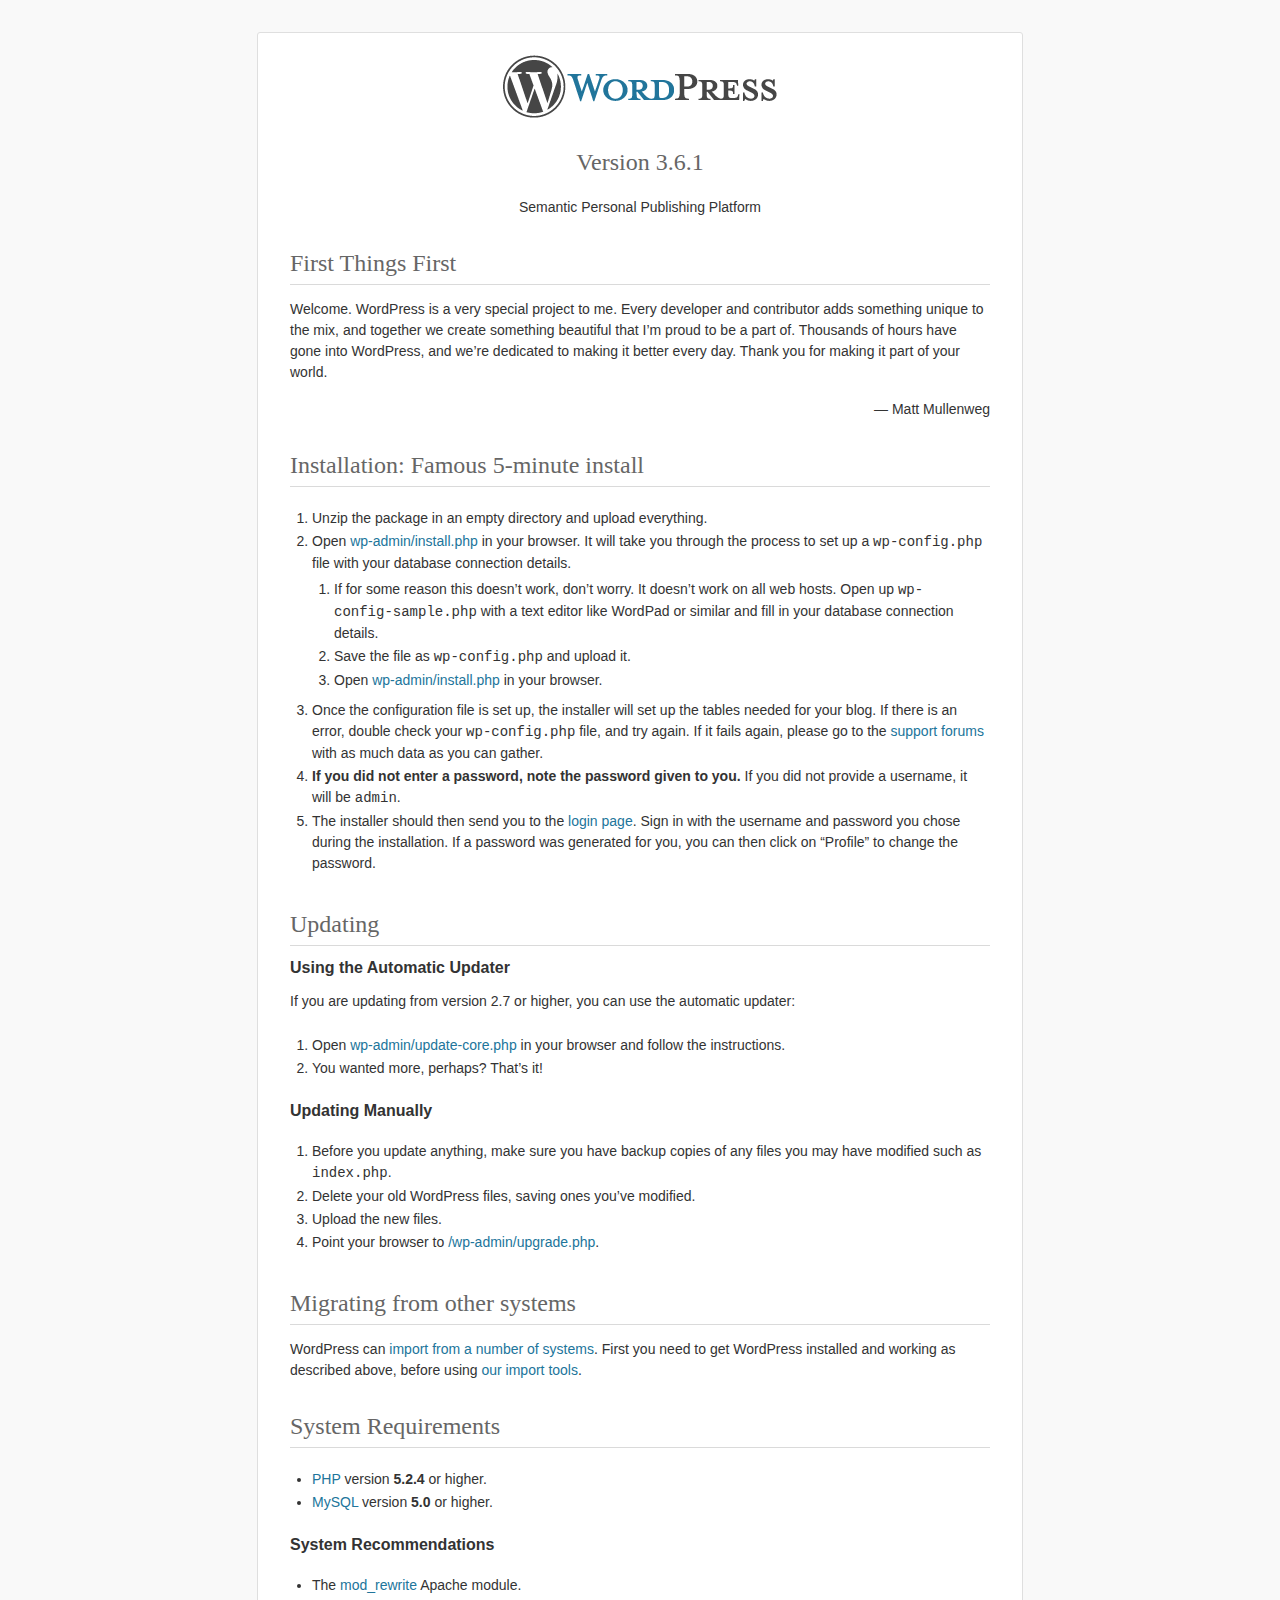
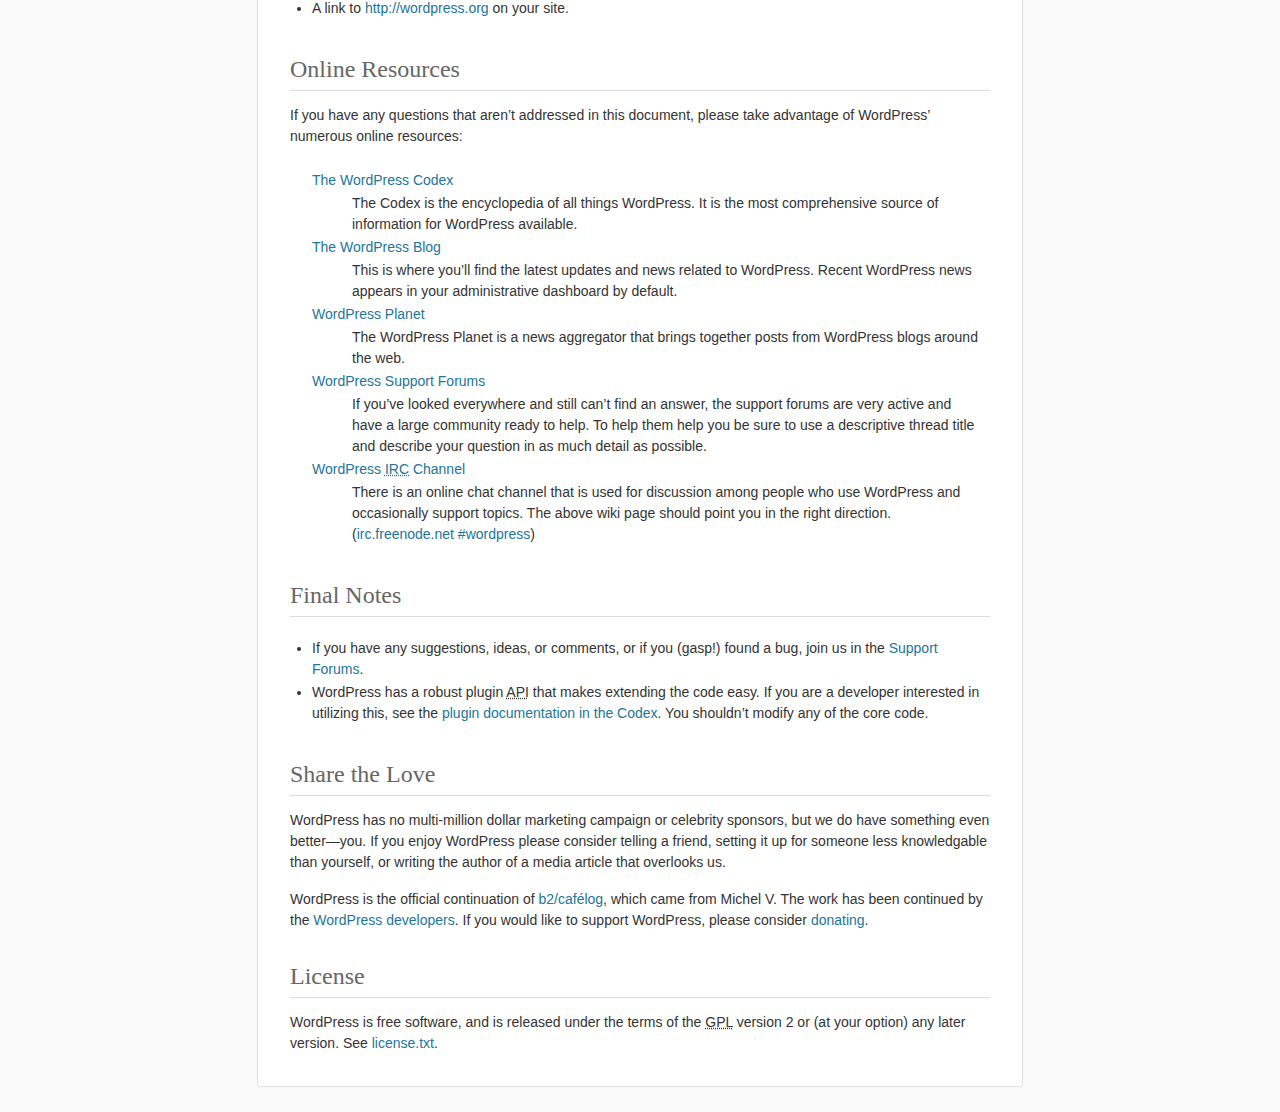
<file: readme.html>
<!DOCTYPE html>
<html>
<head>
	<meta http-equiv="Content-Type" content="text/html; charset=utf-8" />
	<title>WordPress &#8250; ReadMe</title>
	<link rel="stylesheet" href="wp-admin/css/install.css?ver=20100228" type="text/css" />
</head>
<body>
<h1 id="logo">
	<a href="http://wordpress.org/"><img alt="WordPress" src="wp-admin/images/wordpress-logo.png" /></a>
	<br /> Version 3.6.1
</h1>
<p style="text-align: center">Semantic Personal Publishing Platform</p>

<h1>First Things First</h1>
<p>Welcome. WordPress is a very special project to me. Every developer and contributor adds something unique to the mix, and together we create something beautiful that I&#8217;m proud to be a part of. Thousands of hours have gone into WordPress, and we&#8217;re dedicated to making it better every day. Thank you for making it part of your world.</p>
<p style="text-align: right">&#8212; Matt Mullenweg</p>

<h1>Installation: Famous 5-minute install</h1>
<ol>
	<li>Unzip the package in an empty directory and upload everything.</li>
	<li>Open <span class="file"><a href="wp-admin/install.php">wp-admin/install.php</a></span> in your browser. It will take you through the process to set up a <code>wp-config.php</code> file with your database connection details.
		<ol>
			<li>If for some reason this doesn&#8217;t work, don&#8217;t worry. It doesn&#8217;t work on all web hosts. Open up <code>wp-config-sample.php</code> with a text editor like WordPad or similar and fill in your database connection details.</li>
			<li>Save the file as <code>wp-config.php</code> and upload it.</li>
			<li>Open <span class="file"><a href="wp-admin/install.php">wp-admin/install.php</a></span> in your browser.</li>
		</ol>
	</li>
	<li>Once the configuration file is set up, the installer will set up the tables needed for your blog. If there is an error, double check your <code>wp-config.php</code> file, and try again. If it fails again, please go to the <a href="http://wordpress.org/support/" title="WordPress support">support forums</a> with as much data as you can gather.</li>
	<li><strong>If you did not enter a password, note the password given to you.</strong> If you did not provide a username, it will be <code>admin</code>.</li>
	<li>The installer should then send you to the <a href="wp-login.php">login page</a>. Sign in with the username and password you chose during the installation. If a password was generated for you, you can then click on &#8220;Profile&#8221; to change the password.</li>
</ol>

<h1>Updating</h1>
<h2>Using the Automatic Updater</h2>
<p>If you are updating from version 2.7 or higher, you can use the automatic updater:</p>
<ol>
	<li>Open <span class="file"><a href="wp-admin/update-core.php">wp-admin/update-core.php</a></span> in your browser and follow the instructions.</li>
	<li>You wanted more, perhaps? That&#8217;s it!</li>
</ol>

<h2>Updating Manually</h2>
<ol>
	<li>Before you update anything, make sure you have backup copies of any files you may have modified such as <code>index.php</code>.</li>
	<li>Delete your old WordPress files, saving ones you&#8217;ve modified.</li>
	<li>Upload the new files.</li>
	<li>Point your browser to <span class="file"><a href="wp-admin/upgrade.php">/wp-admin/upgrade.php</a>.</span></li>
</ol>

<h1>Migrating from other systems</h1>
<p>WordPress can <a href="http://codex.wordpress.org/Importing_Content">import from a number of systems</a>. First you need to get WordPress installed and working as described above, before using <a href="wp-admin/import.php" title="Import to WordPress">our import tools</a>.</p>

<h1>System Requirements</h1>
<ul>
	<li><a href="http://php.net/">PHP</a> version <strong>5.2.4</strong> or higher.</li>
	<li><a href="http://www.mysql.com/">MySQL</a> version <strong>5.0</strong> or higher.</li>
</ul>

<h2>System Recommendations</h2>
<ul>
	<li>The <a href="http://httpd.apache.org/docs/2.2/mod/mod_rewrite.html">mod_rewrite</a> Apache module.</li>
	<li>A link to <a href="http://wordpress.org/">http://wordpress.org</a> on your site.</li>
</ul>

<h1>Online Resources</h1>
<p>If you have any questions that aren&#8217;t addressed in this document, please take advantage of WordPress&#8217; numerous online resources:</p>
<dl>
	<dt><a href="http://codex.wordpress.org/">The WordPress Codex</a></dt>
		<dd>The Codex is the encyclopedia of all things WordPress. It is the most comprehensive source of information for WordPress available.</dd>
	<dt><a href="http://wordpress.org/news/">The WordPress Blog</a></dt>
		<dd>This is where you&#8217;ll find the latest updates and news related to WordPress. Recent WordPress news appears in your administrative dashboard by default.</dd>
	<dt><a href="http://planet.wordpress.org/">WordPress Planet</a></dt>
		<dd>The WordPress Planet is a news aggregator that brings together posts from WordPress blogs around the web.</dd>
	<dt><a href="http://wordpress.org/support/">WordPress Support Forums</a></dt>
		<dd>If you&#8217;ve looked everywhere and still can&#8217;t find an answer, the support forums are very active and have a large community ready to help. To help them help you be sure to use a descriptive thread title and describe your question in as much detail as possible.</dd>
	<dt><a href="http://codex.wordpress.org/IRC">WordPress <abbr title="Internet Relay Chat">IRC</abbr> Channel</a></dt>
		<dd>There is an online chat channel that is used for discussion among people who use WordPress and occasionally support topics. The above wiki page should point you in the right direction. (<a href="irc://irc.freenode.net/wordpress">irc.freenode.net #wordpress</a>)</dd>
</dl>

<h1>Final Notes</h1>
<ul>
	<li>If you have any suggestions, ideas, or comments, or if you (gasp!) found a bug, join us in the <a href="http://wordpress.org/support/">Support Forums</a>.</li>
	<li>WordPress has a robust plugin <abbr title="application programming interface">API</abbr> that makes extending the code easy. If you are a developer interested in utilizing this, see the <a href="http://codex.wordpress.org/Plugin_API" title="WordPress plugin API">plugin documentation in the Codex</a>. You shouldn&#8217;t modify any of the core code.</li>
</ul>

<h1>Share the Love</h1>
<p>WordPress has no multi-million dollar marketing campaign or celebrity sponsors, but we do have something even better&#8212;you. If you enjoy WordPress please consider telling a friend, setting it up for someone less knowledgable than yourself, or writing the author of a media article that overlooks us.</p>

<p>WordPress is the official continuation of <a href="http://cafelog.com/">b2/caf&#233;log</a>, which came from Michel V. The work has been continued by the <a href="http://wordpress.org/about/">WordPress developers</a>. If you would like to support WordPress, please consider <a href="http://wordpress.org/donate/" title="Donate to WordPress">donating</a>.</p>

<h1>License</h1>
<p>WordPress is free software, and is released under the terms of the <abbr title="GNU General Public License">GPL</abbr> version 2 or (at your option) any later version. See <a href="license.txt">license.txt</a>.</p>

</body>
</html>
</file>
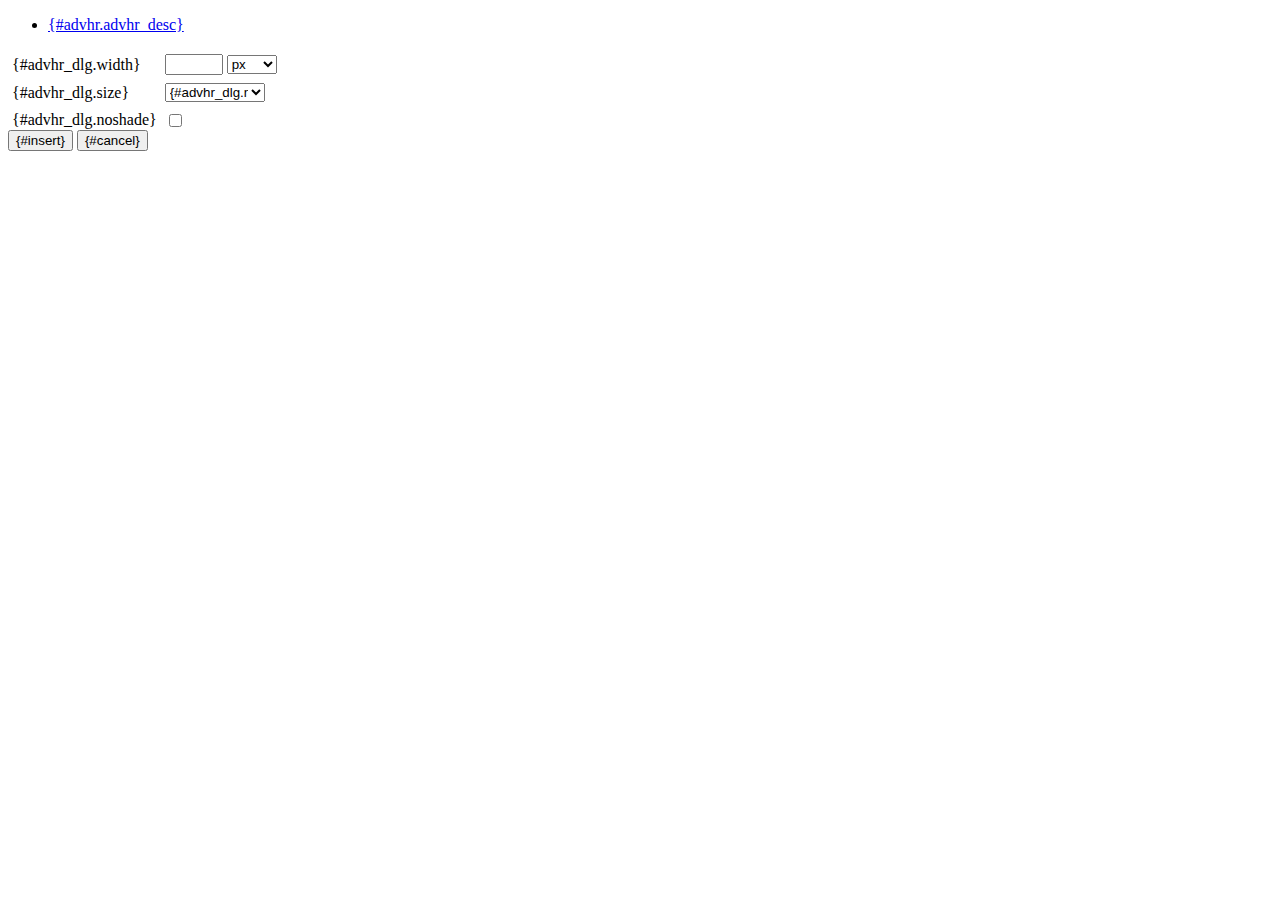
<file: wp-content/plugins/tinymce-advanced/mce/advhr/rule.htm>
<!DOCTYPE html PUBLIC "-//W3C//DTD XHTML 1.0 Strict//EN" "http://www.w3.org/TR/xhtml1/DTD/xhtml1-strict.dtd">
<html xmlns="http://www.w3.org/1999/xhtml">
<head>
	<title>{#advhr.advhr_desc}</title>
	<script type="text/javascript" src="../../tiny_mce_popup.js?ver=358"></script>
	<script type="text/javascript" src="js/rule.js?ver=358"></script>
	<script type="text/javascript" src="../../utils/mctabs.js?ver=358"></script>
	<script type="text/javascript" src="../../utils/form_utils.js?ver=358"></script>
	<link href="css/advhr.css?ver=358" rel="stylesheet" type="text/css" />
</head>
<body role="application">
<form onsubmit="AdvHRDialog.update();return false;" action="#">
	<div class="tabs">
		<ul>
			<li id="general_tab" class="current" aria-controls="general_panel"><span><a href="javascript:mcTabs.displayTab('general_tab','general_panel');" onmousedown="return false;">{#advhr.advhr_desc}</a></span></li>
		</ul>
	</div>

	<div class="panel_wrapper">
		<div id="general_panel" class="panel current">
			<table role="presentation" border="0" cellpadding="4" cellspacing="0">
					<tr role="group" aria-labelledby="width_label">
						<td><label id="width_label" for="width">{#advhr_dlg.width}</label></td>
						<td class="nowrap">
							<input id="width" name="width" type="text" value="" class="mceFocus" />
							<span style="display:none;" id="width_unit_label">{#advhr_dlg.widthunits}</span>
							<select name="width2" id="width2" aria-labelledby="width_unit_label">
								<option value="">px</option>
								<option value="%">%</option>
							</select>
						</td>
					</tr>
					<tr>
						<td><label for="size">{#advhr_dlg.size}</label></td>
						<td><select id="size" name="size">
							<option value="">{#advhr_dlg.normal}</option>
							<option value="1">1</option>
							<option value="2">2</option>
							<option value="3">3</option>
							<option value="4">4</option>
							<option value="5">5</option>
						</select></td>
					</tr>
					<tr>
						<td><label for="noshade">{#advhr_dlg.noshade}</label></td>
						<td><input type="checkbox" name="noshade" id="noshade" class="radio" /></td>
					</tr>
			</table>
		</div>
	</div>

	<div class="mceActionPanel">
		<input type="submit" id="insert" name="insert" value="{#insert}" />
		<input type="button" id="cancel" name="cancel" value="{#cancel}" onclick="tinyMCEPopup.close();" />
	</div>
</form>
</body>
</html>
</file>
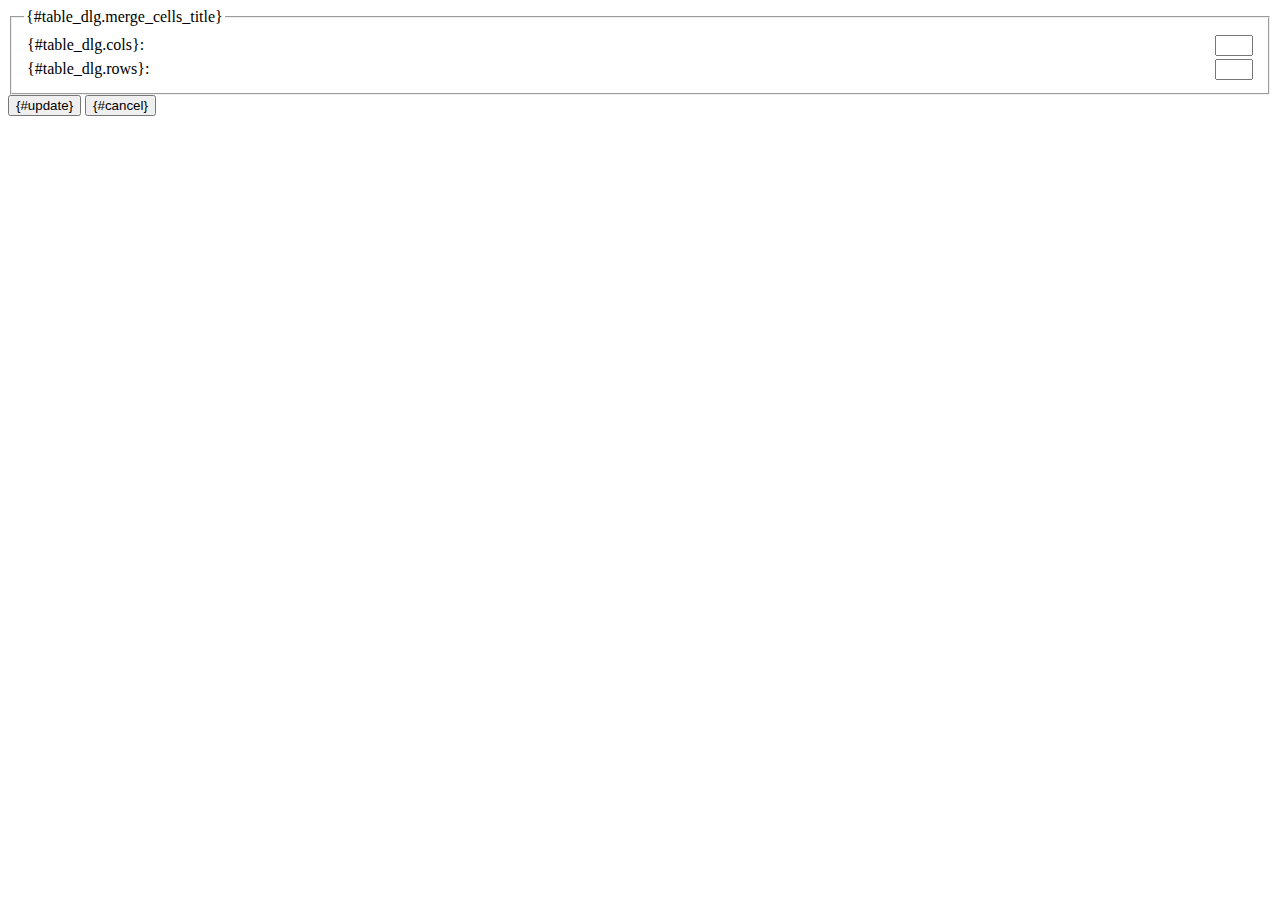
<file: wp-content/plugins/tinymce-advanced/mce/table/merge_cells.htm>
<!DOCTYPE html PUBLIC "-//W3C//DTD XHTML 1.0 Strict//EN" "http://www.w3.org/TR/xhtml1/DTD/xhtml1-strict.dtd">
<html xmlns="http://www.w3.org/1999/xhtml">
<head>
	<title>{#table_dlg.merge_cells_title}</title>
	<script type="text/javascript" src="../../tiny_mce_popup.js?ver=358"></script>
	<script type="text/javascript" src="../../utils/mctabs.js?ver=358"></script>
	<script type="text/javascript" src="../../utils/validate.js?ver=358"></script>
	<script type="text/javascript" src="js/merge_cells.js?ver=358"></script>
</head>
<body style="margin: 8px" role="application">
<form onsubmit="MergeCellsDialog.merge();return false;" action="#">
	<fieldset>
		<legend>{#table_dlg.merge_cells_title}</legend>
		<table role="presentation" border="0" cellpadding="0" cellspacing="3" width="100%">
			<tr>
				<td><label for="numcols">{#table_dlg.cols}</label>:</td>
				<td align="right"><input type="text" id="numcols" name="numcols" value="" class="number min1 mceFocus" style="width: 30px" aria-required="true" /></td>
			</tr>
			<tr>
				<td><label for="numrows">{#table_dlg.rows}</label>:</td>
				<td align="right"><input type="text" id="numrows" name="numrows" value="" class="number min1" style="width: 30px" aria-required="true" /></td>
			</tr>
		</table>
	</fieldset>

	<div class="mceActionPanel">
		<input type="submit" id="insert" name="insert" value="{#update}" />
		<input type="button" id="cancel" name="cancel" value="{#cancel}" onclick="tinyMCEPopup.close();" />
	</div>
</form>
</body>
</html>
</file>
<file: wp-admin/css/install.css>
html {
	background: #f9f9f9;
}

body {
	background: #fff;
	color: #333;
	font-family: sans-serif;
	margin: 2em auto;
	padding: 1em 2em;
	-webkit-border-radius: 3px;
	border-radius: 3px;
	border: 1px solid #dfdfdf;
	max-width: 700px;
}

a {
	color: #21759b;
	text-decoration: none;
}

a:hover {
	color: #d54e21;
}

h1 {
	border-bottom: 1px solid #dadada;
	clear: both;
	color: #666;
	font: 24px Georgia, "Times New Roman", Times, serif;
	margin: 30px 0 0 0;
	padding: 0;
	padding-bottom: 7px;
}

h2 {
	font-size: 16px;
}

p, li, dd, dt {
	padding-bottom: 2px;
	font-size: 14px;
	line-height: 1.5;
}

code, .code {
	font-size: 14px;
}

ul, ol, dl {
	padding: 5px 5px 5px 22px;
}

a img {
	border:0
}
abbr {
	border: 0;
	font-variant: normal;
}
#logo {
	margin: 6px 0 14px 0;
	border-bottom: none;
	text-align:center
}
#logo a {
	background-image: url('../images/wordpress-logo.png?ver=20120216');
	background-size: 274px 63px;
	background-position: top center;
	background-repeat: no-repeat;
	height: 67px;
	text-indent: -9999px;
	outline: none;
	overflow: hidden;
	display: block;
}
@media print,
  (-o-min-device-pixel-ratio: 5/4),
  (-webkit-min-device-pixel-ratio: 1.25),
  (min-resolution: 120dpi) {
	#logo a {
		background-image: url('../images/wordpress-logo-2x.png?ver=20120412');
		background-size: 274px 63px;
	}
}
.step {
	margin: 20px 0 15px;
}
.step, th {
	text-align: left;
	padding: 0;
}
.step .button-large {
	font-size: 14px;
}
textarea {
	border: 1px solid #dfdfdf;
	-webkit-border-radius: 3px;
	border-radius: 3px;
	font-family: sans-serif;
	width:  695px;
}

.form-table {
	border-collapse: collapse;
	margin-top: 1em;
	width: 100%;
}

.form-table td {
	margin-bottom: 9px;
	padding: 10px 20px 10px 0;
	border-bottom: 8px solid #fff;
	font-size: 14px;
	vertical-align: top
}

.form-table th {
	font-size: 14px;
	text-align: left;
	padding: 16px 20px 10px 0;
	border-bottom: 8px solid #fff;
	width: 140px;
	vertical-align: top;
}

.form-table code {
	line-height: 18px;
	font-size: 14px;
}

.form-table p {
	margin: 4px 0 0 0;
	font-size: 11px;
}

.form-table input {
	line-height: 20px;
	font-size: 15px;
	padding: 2px;
	border: 1px #dfdfdf solid;
	-webkit-border-radius: 3px;
	border-radius: 3px;
	font-family: sans-serif;
}

.form-table input[type=text],
.form-table input[type=password] {
	width: 206px;
}

.form-table th p {
	font-weight: normal;
}

.form-table.install-success td {
	vertical-align: middle;
	padding: 16px 20px 10px 0;
}

.form-table.install-success td p {
	margin: 0;
	font-size: 14px;
}

.form-table.install-success td code {
	margin: 0;
	font-size: 18px;
}

#error-page {
	margin-top: 50px;
}

#error-page p {
	font-size: 14px;
	line-height: 18px;
	margin: 25px 0 20px;
}

#error-page code, .code {
	font-family: Consolas, Monaco, monospace;
}

#pass-strength-result {
	background-color: #eee;
	border-color: #ddd !important;
	border-style: solid;
	border-width: 1px;
	margin: 5px 5px 5px 0;
	padding: 5px;
	text-align: center;
	width: 200px;
	display: none;
}

#pass-strength-result.bad {
	background-color: #ffb78c;
	border-color: #ff853c !important;
}

#pass-strength-result.good {
	background-color: #ffec8b;
	border-color: #ffcc00 !important;
}

#pass-strength-result.short {
	background-color: #ffa0a0;
	border-color: #f04040 !important;
}

#pass-strength-result.strong {
	background-color: #c3ff88;
	border-color: #8dff1c !important;
}

.message {
	border: 1px solid #e6db55;
	padding: 0.3em 0.6em;
	margin: 5px 0 15px;
	background-color: #ffffe0;
}

/* install-rtl */
body.rtl {
	font-family: Tahoma, arial;
}

.rtl h1 {
	font-family: arial;
	margin: 5px -4px 0 0;
}

.rtl ul,
.rtl ol {
	padding: 5px 22px 5px 5px;
}

.rtl .step,
.rtl th,
.rtl .form-table th {
	text-align: right;
}

.rtl .submit input,
.rtl .button,
.rtl .button-secondary {
	margin-right: 0;
}

.rtl #dbname,
.rtl #uname,
.rtl #pwd,
.rtl #dbhost,
.rtl #prefix,
.rtl #user_login,
.rtl #admin_email,
.rtl #pass1,
.rtl #pass2 {
	direction: ltr;
}
</file>
<file: wp-content/plugins/tinymce-advanced/mce/advhr/css/advhr.css>
input.radio {border:1px none #000; background:transparent; vertical-align:middle;}
.panel_wrapper div.current {height:80px;}
#width {width:50px; vertical-align:middle;}
#width2 {width:50px; vertical-align:middle;}
#size {width:100px;}
</file>
